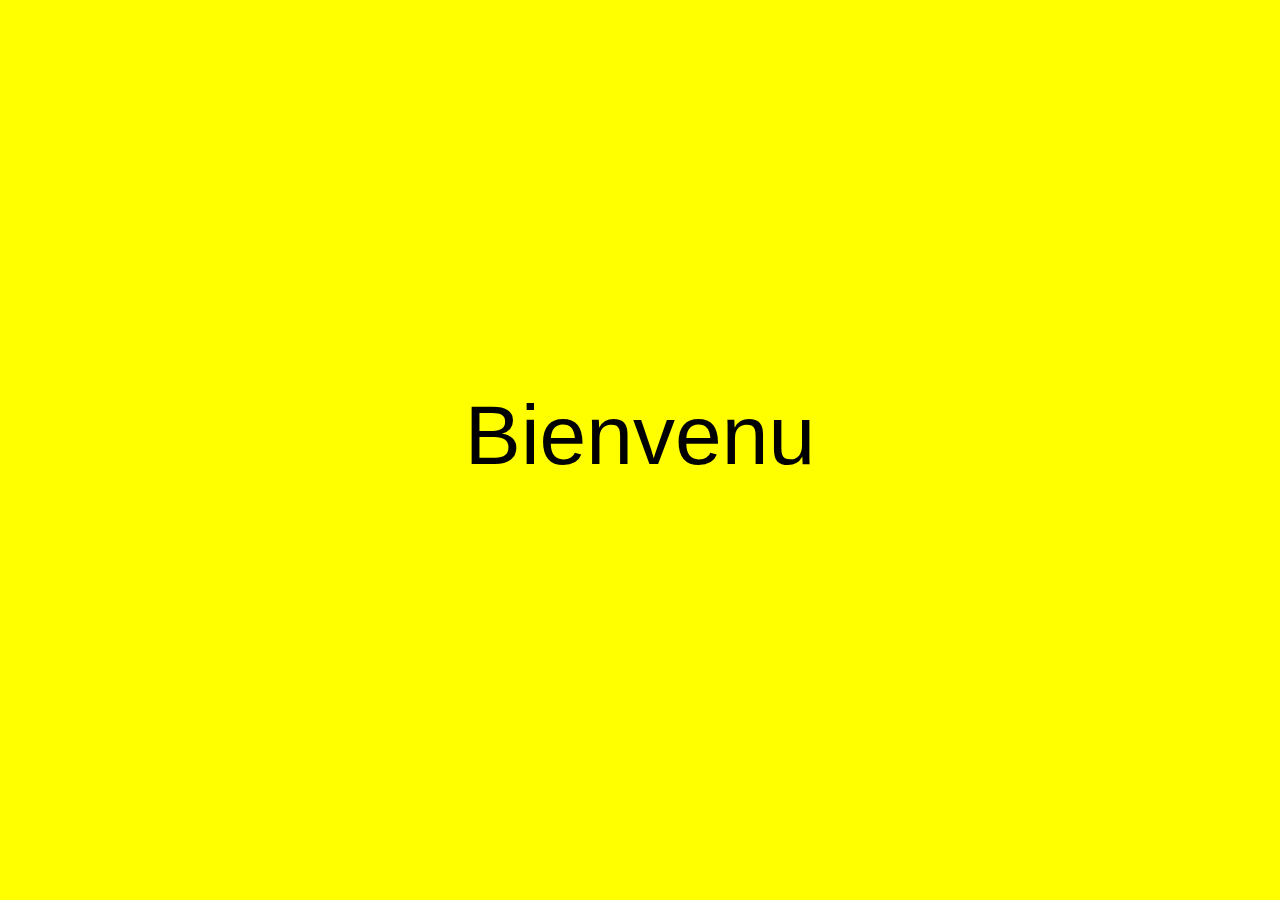
<file: index.html>
<!DOCTYPE html>
<html>
<head>
	<title></title>
	<!-- Styles -->
        <style>
            html, body {
                background-color: yellow !important;
                color: #636b6f;
                font-family: 'Raleway', sans-serif;
                font-weight: 100;
                height: 100vh;
                margin: 0;
            }

            .full-height {
                height: 100vh;
            }

            .flex-center {
                align-items: center;
                display: flex;
                justify-content: center;
            }

            .position-ref {
                position: relative;
            }

            .top-right {
                position: absolute;
                right: 10px;
                top: 18px;
            }

            .content {
                text-align: center;
            }

            .title {
                font-size: 84px;
                color: black;
            }

            .links > a {
                color: #636b6f;
                padding: 0 25px;
                font-size: 12px;
                font-weight: 600;
                letter-spacing: .1rem;
                text-decoration: none;
                text-transform: uppercase;
            }

            .m-b-md {
                margin-bottom: 30px;
            }
        </style>
</head>
<body>
	<div class="flex-center position-ref full-height">
	<div class="content">
                <div class="title m-b-md">
                    Bienvenu
                </div>

            </div>
	</div>

</body>
</html>
</file>
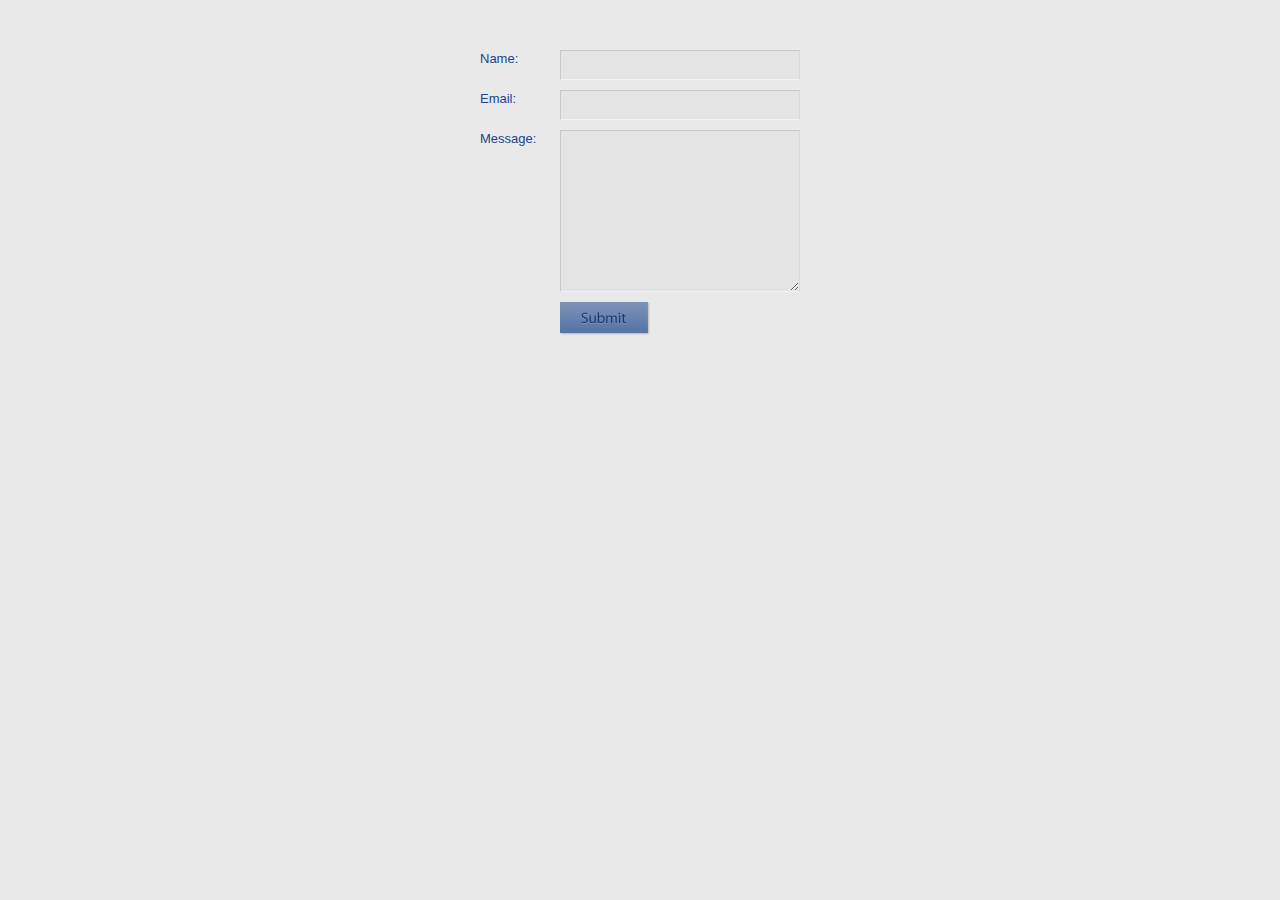
<file: contact/index.html>
<!DOCTYPE html PUBLIC "-//W3C//DTD XHTML 1.0 Transitional//EN" "http://www.w3.org/TR/xhtml1/DTD/xhtml1-transitional.dtd">
<html xmlns="http://www.w3.org/1999/xhtml">

<head>
	<meta http-equiv="Content-Type" content="text/html; charset=UTF-8" />
	<title>Contact Form</title>
	<link rel="stylesheet" type="text/css" href="../css/blue.css" />
	<script type="text/javascript" src="js/jquery-1.2.6.min.js"></script>
	<script type="text/javascript" src="js/jquery.validate.js"></script>
	
	<script type="text/javascript">
	$(document).ready(function(){
		
		$("#contactform").validate();
	});
	</script>
</head>

<body class="contact">
<form method="post" action="contactengine.php" id="contactform">

<label for="Name">Name:</label>

	<input type="text" name="Name" id="Name" class="required" />

<label for="Email">Email:</label>

	<input type="text" name="Email" id="Email" class="required email" />

<label for="Message">Message:</label>

	<textarea name="Message" id="Message" rows="10" cols="20" class="required"></textarea>
<div class="clear"></div>
<input type="submit" name="submit" value="" class="submit-button" />
</form>
	
</body>
</html>
</file>
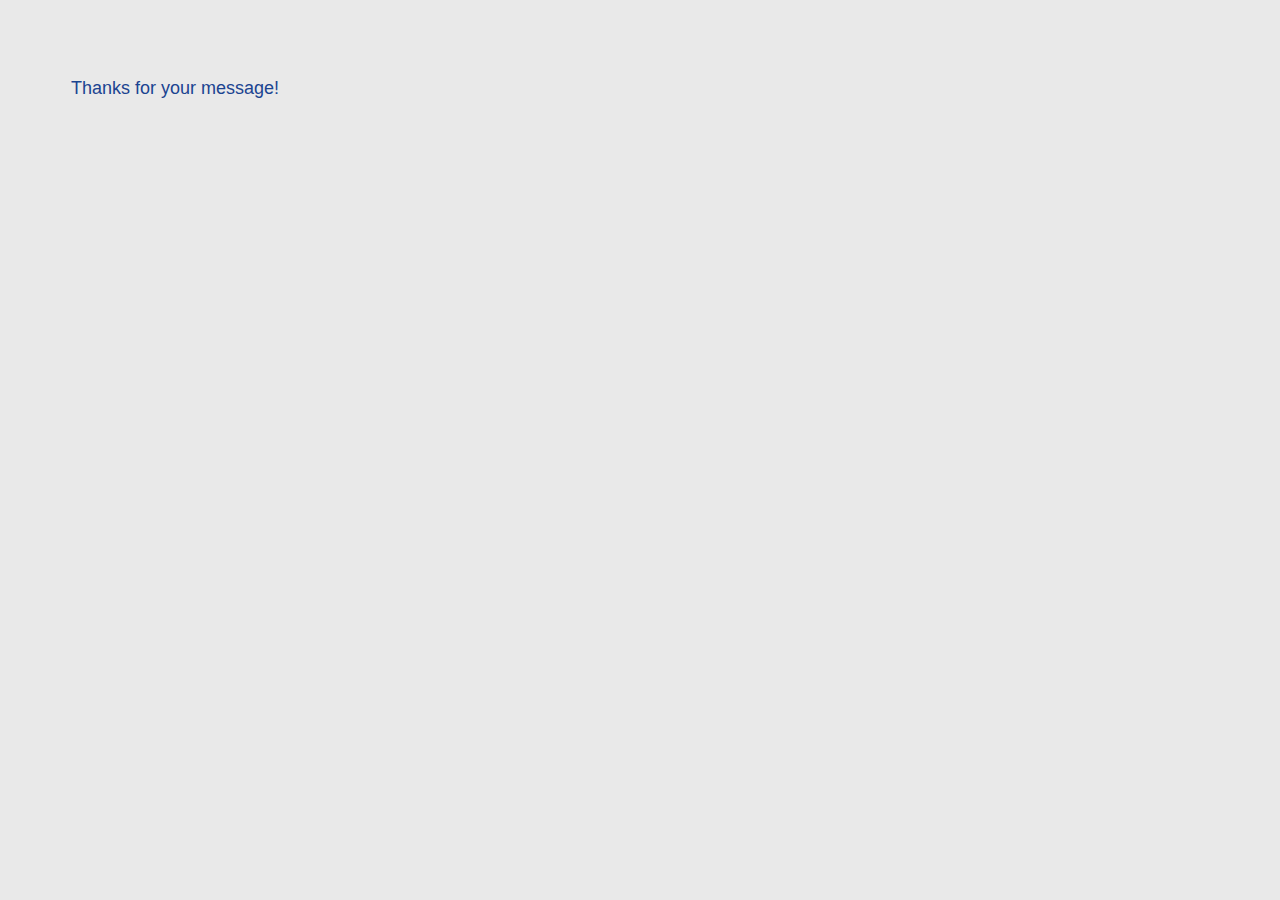
<file: contact/contactthanks.html>
<!DOCTYPE html PUBLIC "-//W3C//DTD XHTML 1.0 Transitional//EN" "http://www.w3.org/TR/xhtml1/DTD/xhtml1-transitional.dtd">
<html xmlns="http://www.w3.org/1999/xhtml">

<head>
	<meta http-equiv="Content-Type" content="text/html; charset=UTF-8" />
	<title>Contact Form | Thanks!</title>
	<link rel="stylesheet" type="text/css" href="../css/blue.css" />
</head>

<body class="contact">


		<h1 class="warn">Thanks for your message!</h1>
	

</body>

</html>
</file>
<file: css/blue.css>
@charset "UTF-8";
/* RESET */
/* ----------------------------------------- */
html, body, div, span, applet, object, iframe,
h1, h2, h3, h4, h5, h6, p, blockquote, pre,
a, abbr, acronym, address, big, code,
del, dfn, em, font, img, ins, kbd, q, s, samp,
small, strike, strong, tt, var,
dl, dt, dd, ol, ul, li,
fieldset, form, label, legend,
table, caption, tbody, tfoot, thead, tr, th, td {
	margin: 0;
	padding: 0;
	border: 0;
	outline: 0;
	font-weight: inherit;
	font-style: inherit;
	font-size: 100%;
	font-family: inherit;
	vertical-align: baseline;
}
:focus {
	outline: 0;
}
body {
	line-height: 1;
}
/* tables still need 'cellspacing="0"' in the markup */
table {
	border-collapse: separate;
	border-spacing: 0;
}
caption, th, td {
	text-align: left;
	font-weight: normal;
}
blockquote:before, blockquote:after,
q:before, q:after {
	content: "";
}
blockquote, q {
	quotes: "" "";
}

.clear {
	clear:both;
}


/* LAYOUT */
/* ----------------------------------------- */

body {
	font-family: "Trebuchet MS", Arial, Helvetica, sans-serif;
	background-color: #e1e0db;
	background-image: url(../images/bg.jpg);
	background-repeat: repeat;
	font-size:13px;
	line-height: 17px;
	color:#000;
}

.contact {
	background-image: none;
	background-color:#e9e9e9;
}

a, a:visited, a:active {
	color:#7b90b5;
	text-decoration: none;
}

a:hover {
	color:#7b90b5;
	text-decoration: underline;
}

/* DOSSIER BACKGROUND */
/* ----------------------------------------- */

#wrapper {
	width:969px;
	margin:0 auto;
	margin-top:60px;
	margin-bottom:100px;
}

.wrapper-top {
	width:969px;
	height:19px;
	margin:0 auto;
	background-image:url(../images/btop.jpg);
	background-repeat:no-repeat;
}

.wrapper-mid {
	width:969px;
	margin:0 auto;
	background-image:url(../images/bmid.jpg);
	background-repeat: repeat-y;
	padding-bottom:40px;
}

.wrapper-bottom {
	width:969px;
	height:22px;
	padding:0;
	margin:0 auto;
	background-image:url(../images/bbottom.jpg);
	background-repeat:no-repeat;
}

/* PAPER BACKGROUND */
/* ----------------------------------------- */

#paper {
	width:828px;
	margin:0 auto;
}

.paper-top {
	width:828px;
	margin:0 auto;
	background-image:url(../images/ptop.jpg);
	background-repeat:no-repeat;
	height:126px;
}

#paper-mid {
	width:828px;
	margin:0 auto;
	background-image:url(../images/pmid.jpg);
	background-repeat:repeat-y;
	display:block;
	padding:0;
	overflow: hidden;
	padding-bottom:75px;
	padding-top:7px;
}

.paper-bottom {
	width:828px;
	height:18px;
	margin:0 auto;
	background-image:url(../images/pbottom.jpg);
	background-repeat:no-repeat;
}

/* ENTRIES */
/* ----------------------------------------- */

.entry {
	width:720px;
	display: block;
	padding-top:55px;
	clear: both;
	margin-left:4px;
}

h1  {
	width:250px;
	font-size:42px;
	color:#1b4491;
	margin-bottom:3px;
	clear:both;
}

h1 span {
	font-size:21px;
	display:block;
	color:#1b4491;
	margin-top:-5px;
}

h2 {
	width:180px;
	height: 23px;
	text-align: right;
	float:left;
	padding:0;
	margin:0;
	clear:both;
	font-size:22px;
	color:#1b4491;
	margin-bottom:-12px;
}

p {
	width:500px;
	margin-left:40px;
	float:right;	
}

p img {
	float:right;
	margin-left:20px;
	padding-left:10px;
}

div.content {
	clear: both;
	padding:0;
	margin:0;
	overflow: hidden;
	display:block;
	padding-top:32px;
}

h3 {
	width:180px;
	text-align: right;
	float:left;
	padding:0;
	clear:both;
	font-size: 13px;
	color:#7b90b5;
}

h4 {
	width:180px;
	text-align: right;
	float:left;
	padding:0;
	clear:both;
	font-size: 11px;
	color:#7b90b5;
}

h5 {
	width:180px;
	text-align: right;
	float:left;
	padding:0;
	clear:both;
	font-size: 10px;
	color:#7b90b5;
}

h6 {
	width:180px;
	text-align: right;
	float:left;
	padding:0;
	clear:both;
	font-size: 9px;
	color:#7b90b5;
}

em {
	font-family: Georgia, "Times New Roman", serif;
	font-style: italic;
	color:#777777;
	font-size:12px;
	display: block;
	padding-top:3px;
}


ol {
	float:right;
	width:500px;
	margin-left:40px;
	list-style: decimal;
	
}

ol li {
	width:500px;
	list-style-type: decimal;
	list-style-position: inside;
}

dl {
	float:right;
	width:500px;
	margin-left:40px;
	
}

dt {
	float:left;
	display: block;
	width:500px;
		color:#7b90b5;
}

dd {
	float:left;
	display: block;
	width:480px;
	text-indent:20px;
}

ul.unordered {
	float:right;
	width:500px;
	margin-left:40px;
	
}

ul.unordered li {
	margin:0;
	padding:0;
	float:left;
	display: block;
	width:500px;
	background-image:url(../images/bullet.gif);
	background-repeat: no-repeat;
	padding-left:10px;
	background-position: 0 .5em;
	margin-top:0;
}

ul.info {
	float:right;
	width:500px;
	margin-left:40px;
	list-style-type: none; 
}

ul.info li {
	margin:0;
	padding:0;
	float:left;
	display: block;
	width:500px;
	background-image:url(../images/bullet.gif);
	background-repeat: no-repeat;
	padding-left:10px;
	background-position: 0 .5em;
	margin-top:12px;
}

ul.skills {
	margin:0;
	padding:0;
	float:right;
	width:500px;
	margin-left:40px;
	margin-top:-6px;
	list-style-type: none;
	
}

ul.skills li {
	margin:0;
	padding:0;
	float:left;
	width:156px;
	background-image:url(../images/bullet.gif);
	background-repeat: no-repeat;
	padding-left:10px;
	background-position: 0 .5em;
	margin-top:6px;
}

ul.works {
	margin:0;
	padding:0;
	float:right;
	width:500px;
	margin-left:40px;
	list-style-type: none;
}

ul.works li {
	margin:0;
	padding:0;
	float:left;
}

ul.works li img {
	padding:4px;
	background-color:#fff;
	width:95px;
	height:95px;
	border:1px solid #bdc7da;
	margin-right:20px;
	margin-bottom:16px;
}

ul.works li img:hover {
	border:1px solid #1b4491;
	cursor: pointer;
}

img.portrait {
	/*background-image:url(../images/frame.jpg);*/
	background-repeat: no-repeat;
	/*width:109px;
	height:109px;*/
	width: 109px;
    height: 146px;
	padding-top:20px;
	padding-left:11px;
	padding-right:11px;
	padding-bottom:36px;
	margin-left:50px;
	float:left;
	
}


/* SELF INFORMATION */
/* ----------------------------------------- */

.self {
	width:250px;
	float:left;
	padding-top:11px;
	margin-left:38px;
	margin-bottom:15px;
}

.self ul {
	padding-top: 10px;
}

.self ul li.ad {
	background-image:url(../images/icn-ad.gif);
}

.self ul li.mail {
	background-image:url(../images/icn-mail.gif);
}

.self ul li.tel {
	background-image:url(../images/icn-tel.gif);
}

.self ul li.web {
	background-image:url(../images/icn-web.gif);
}

.self ul li.git {
	background-image:url(../images/icn-web.gif);
}

.self ul li {
	background-repeat: no-repeat;
	padding-left:26px;
	background-position: 0 .1em;
	height:25px;
	display:block;
	margin-top:-2px;
}

/* SOCIAL ICONS */
/* ----------------------------------------- */

.social {
	width:135px;
	float:right;
	padding-top:10px;
}

.social ul {
	list-style: none;
}

.social ul li {
	float:left;
	width:21px;
	height:24px;
	margin:0;
	padding:0;
	margin-left:6px;
}

/* TIPSY */
/* ----------------------------------------- */

.tipsy { padding: 5px; font-size: 10px; background-repeat: no-repeat;  background-image: url(../images/tipsy.gif); }
.tipsy-inner { padding: 5px 8px 4px 8px; background-color: #080626; color: #fff; max-width: 200px; text-align: center; }
.tipsy-inner { -moz-border-radius:3px; -webkit-border-radius:3px; }
.tipsy-north { background-position: top center; }
.tipsy-south { background-position: bottom center; margin-bottom:20px; }
.tipsy-east { background-position: right center; }
.tipsy-west { background-position: left center; }


/* COLORBOX */
/* ----------------------------------------- */

#colorbox, #cboxOverlay, #cboxWrapper{position:absolute; top:0; left:0; z-index:9999; overflow:hidden;}
#cboxOverlay{position:fixed; width:100%; height:100%;}
#cboxMiddleLeft, #cboxBottomLeft{clear:left;}
#cboxContent{position:relative; overflow:hidden;}
#cboxLoadedContent{overflow:auto;}
#cboxLoadedContent iframe{display:block; width:100%; height:100%; border:0;}
#cboxTitle{margin:0; display:none;}
#cboxLoadingOverlay, #cboxLoadingGraphic{position:absolute; top:0; left:0; width:100%;}
#cboxPrevious, #cboxNext, #cboxClose, #cboxSlideshow{cursor:pointer;}

#cboxOverlay{background:#666;}

#colorBox{}
#cboxTopLeft{width:25px; height:25px; background:url(../images/border1.png) 0 0 no-repeat;}
#cboxTopCenter{height:25px; background:url(../images/border1.png) 0 -50px repeat-x;}
#cboxTopRight{width:25px; height:25px; background:url(../images/border1.png) -25px 0 no-repeat;}
#cboxBottomLeft{width:25px; height:25px; background:url(../images/border1.png) 0 -25px no-repeat;}
#cboxBottomCenter{height:25px; background:url(../images/border1.png) 0 -75px repeat-x;}
#cboxBottomRight{width:25px; height:25px; background:url(../images/border1.png) -25px -25px no-repeat;}
#cboxMiddleLeft{width:25px; background:url(../images/border2.png) 0 0 repeat-y;}
#cboxMiddleRight{width:25px; background:url(../images/border2.png) -25px 0 repeat-y;}
#cboxContent{background:#fff;}
#cboxLoadedContent{margin-bottom:20px;}
#cboxTitle{position:absolute; bottom:0px; left:0; text-align:center; width:100%; color:#1b4491;}
#cboxCurrent{position:absolute; bottom:0px; left:100px; color:#000;}
#cboxSlideshow{position:absolute; bottom:0px; right:42px; color:#444;}
#cboxPrevious{position:absolute; bottom:0px; left:0; color:#444;}
#cboxNext{position:absolute; bottom:0px; left:63px; color:#444;}
#cboxLoadingOverlay{background:url(../images/loading.gif) 5px 5px no-repeat #fff;}
#cboxClose{position:absolute; bottom:0; right:0; display:block; color:#444;}


/* GO TO TOP */
/* ----------------------------------------- */

#message {
	display: block;
	display: none;
	z-index: 999;
	opacity: .8;
	position: fixed;
	top: 100%;
	margin-top: -40px;
	right: 0%;
	margin-right:10px;
	-moz-border-radius: 3px;
	-webkit-border-radius: 3px;
	width: 77px;
	line-height: 20px;
	height: 20px;
	padding: 5px;
	background-color: #080626;
	font-size: 11px;
	text-align: center;
}

#message a {
	color: #fff;
}
	
/* ELEMENTS */
/* ----------------------------------------- */

table {
	width: 500px;
	margin-left:40px;
	float:right;
	border-collapse: collapse;
	border-bottom:1px dashed #999;
	border-top:1px dashed #999;
}

table td {
	padding: 10px;
	padding-top:0;
	border-right:1px dashed #999;
}

table td:hover {
	background-color: #f2f2f2;
}

table th {
	padding: 10px;
	padding-top:0;
	color:#7b90b5;
	text-align: left;
	border-right:1px dashed #999;
}

table td.center {
	text-align: center;
}

table td.last {
	background: none;
}

table th.center {
	text-align: center;
}

table th.last {
	background: none;
}

table tr {
	border-left:1px dashed #999;
	border-top:1px dashed #999;
}

table tr.caption {
	border-left:1px dashed #999;
}

blockquote {
	border-left:3px solid #7b90b5;
	padding-left:8px;
	width:489px;
	margin-left:40px;
	float:right;
}

abbr, acronym {
	border-bottom:1px dashed #7b90b5;
}

strong {
	font-weight: bold;
}

small {
	font-size:70%;
}

big {
	font-size:1.2em;
}


/* CONTACT */

fieldset, legend {
	float:right;
	width:500px;
	padding:0;
	margin:0;
	margin-left:40px;
}

h1.warn {
	color:#1b4491;
	font-size:18px;
	margin-top:30px;
	padding:50px;
	text-align: center;
}

#contactform {
	width:320px;
	height:370px;
	margin:0 auto;
	padding:50px;
	overflow: hidden;
}

label {
	float:left;
	width:40px;
	height:28px;
	margin-bottom:10px;
	clear:both;
	color:#1b4491;
}

input {
	width:228px;
	float:right;
	height:18px;
	margin-bottom:10px;
	border-top:1px solid #c8c8c8;
	border-left:1px solid #c8c8c8;
	border-right:1px solid #dadada;
	border-bottom:1px solid #f2f2f2;
	background-color: #e4e4e4;
	font-family: "Trebuchet MS", Arial, Helvetica, sans-serif;
	font-size: 13px;
	padding:5px;
	outline: none;
}

input:focus {
	background-color: #dddddd;
	border-top:1px solid #c8c8c8;
	border-left:1px solid #c8c8c8;
	border-right:1px solid #dadada;
	border-bottom:1px solid #f2f2f2;
}

textarea {
	border-top:1px solid #c8c8c8;
	border-left:1px solid #c8c8c8;
	border-right:1px solid #dadada;
	border-bottom:1px solid #f2f2f2;
	background-color: #e4e4e4;
	width:228px;
	float:right;
	margin-bottom:10px;
	font-family: "Trebuchet MS", Arial, Helvetica, sans-serif;
	font-size: 13px;
	padding:5px;
	outline: none;
}

textarea:focus {
	background-color: #dddddd;
	border-top:1px solid #c8c8c8;
	border-left:1px solid #c8c8c8;
	border-right:1px solid #dadada;
	border-bottom:1px solid #f2f2f2;
}

.submit-button {
	background: transparent url(../images/submit.jpg) no-repeat 0 0;
	display: block;
	clear: both;
	width:90px;
	height: 33px; 
	border:none;
	float:left;
	margin-left: 80px;
	text-indent: -9999px;
	outline: 0;
	cursor: pointer;
	padding:0;
}

.submit-button:hover {
	background: transparent url(../images/submit.jpg) no-repeat 0 -33px;
	outline: 0;
	border: none;
}

label.error {
	clear: both;
	padding:0;
	margin-top:-5px;
	color:#7b90b5;
	font-size: 1.0em;
	font-style: italic;
	font-weight: normal;
	margin-left:80px;
	width:238px;
}

.text-center {
  text-align: center;
}



h1.post {
	width:113%;
	font-size: 42px !important;
    color: #1b4491 !important;
    margin-bottom: 49px !important;
    clear: both !important;
    text-align: center !important;
}

h1.name {
	margin-bottom: 14px;
}
</file>
